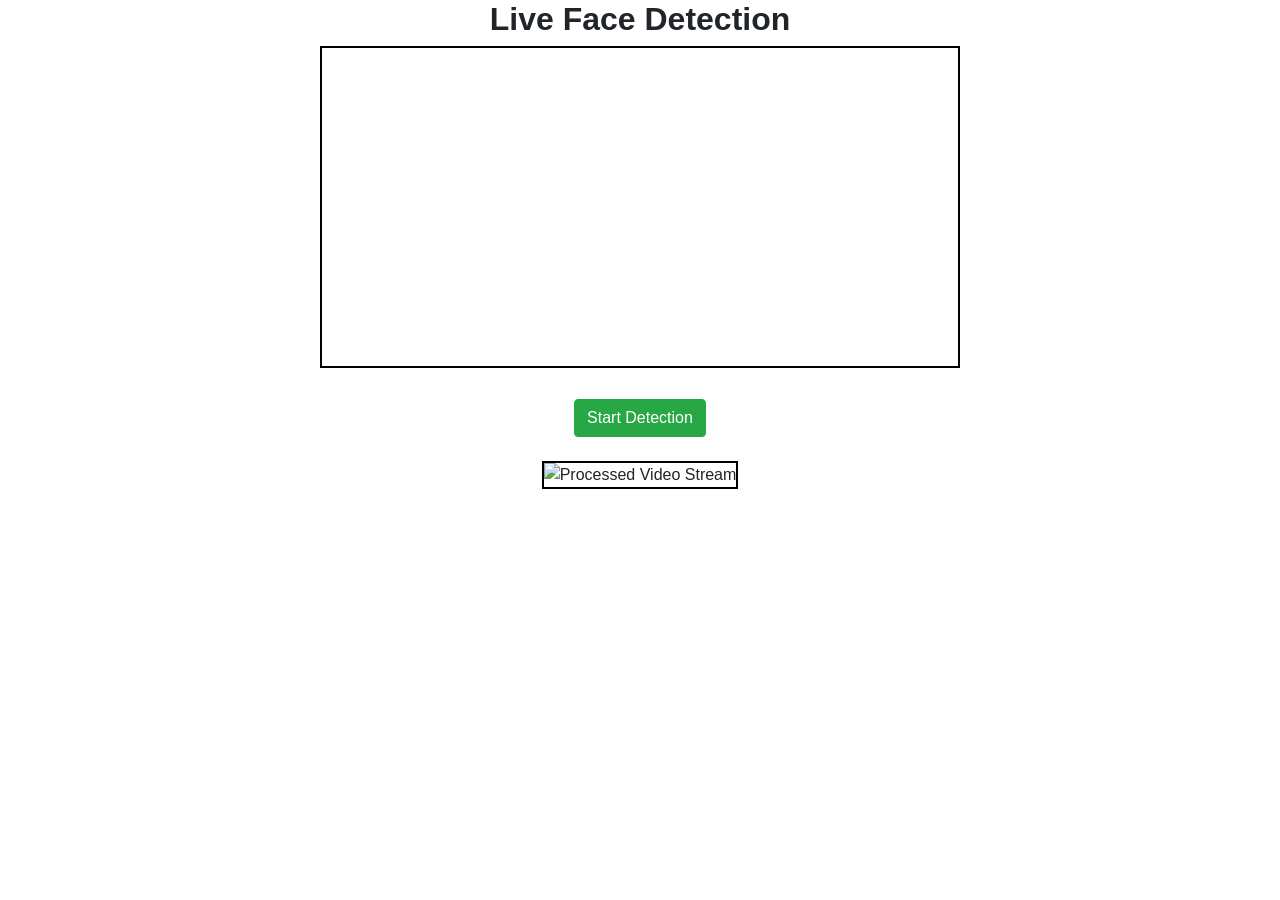
<file: templates/index.html>
<!DOCTYPE html>
<html lang="en">
<head>
    <meta charset="UTF-8">
    <meta name="viewport" content="width=device-width, initial-scale=1.0">
    <title>Live Face Detection</title>
    <link rel="stylesheet" href="https://maxcdn.bootstrapcdn.com/bootstrap/4.5.2/css/bootstrap.min.css">
    <style>
        video, img {
            width: 100%;
            max-width: 640px;
            border: 2px solid black;
        }
        h2 {
            font-weight: 600;
            font-size: 2em;
        }
    </style>
</head>
<body>
    <div class="container text-center">
        <h2>Live Face Detection</h2>
        <video id="video" autoplay></video>
        <br><br>
        <button id="startDetection" class="btn btn-success">Start Detection</button>
        <br><br>
        <img id="output" alt="Processed Video Stream" />
    </div>

    <script>
        const video = document.getElementById('video');
        const output = document.getElementById('output');

        // Access the camera using getUserMedia
        navigator.mediaDevices.getUserMedia({ video: true })
            .then(stream => {
                video.srcObject = stream;
            })
            .catch(err => {
                console.error("Error accessing camera: ", err);
            });

        // Capture frames and send them to the server for face detection
        document.getElementById('startDetection').addEventListener('click', () => {
            const canvas = document.createElement('canvas');
            const context = canvas.getContext('2d');

            function sendFrame() {
                canvas.width = video.videoWidth;
                canvas.height = video.videoHeight;
                context.drawImage(video, 0, 0, canvas.width, canvas.height);
                
                const imageData = canvas.toDataURL('image/jpeg');
                
                fetch('/detect', {
                    method: 'POST',
                    headers: { 'Content-Type': 'application/json' },
                    body: JSON.stringify({ image: imageData })
                })
                .then(response => response.json())
                .then(data => {
                    if (data.success) {
                        output.src = 'data:image/jpeg;base64,' + data.image;
                    }
                    // Continue sending frames
                    requestAnimationFrame(sendFrame);
                });
            }
            
            sendFrame();
        });
    </script>
</body>
</html>
</file>
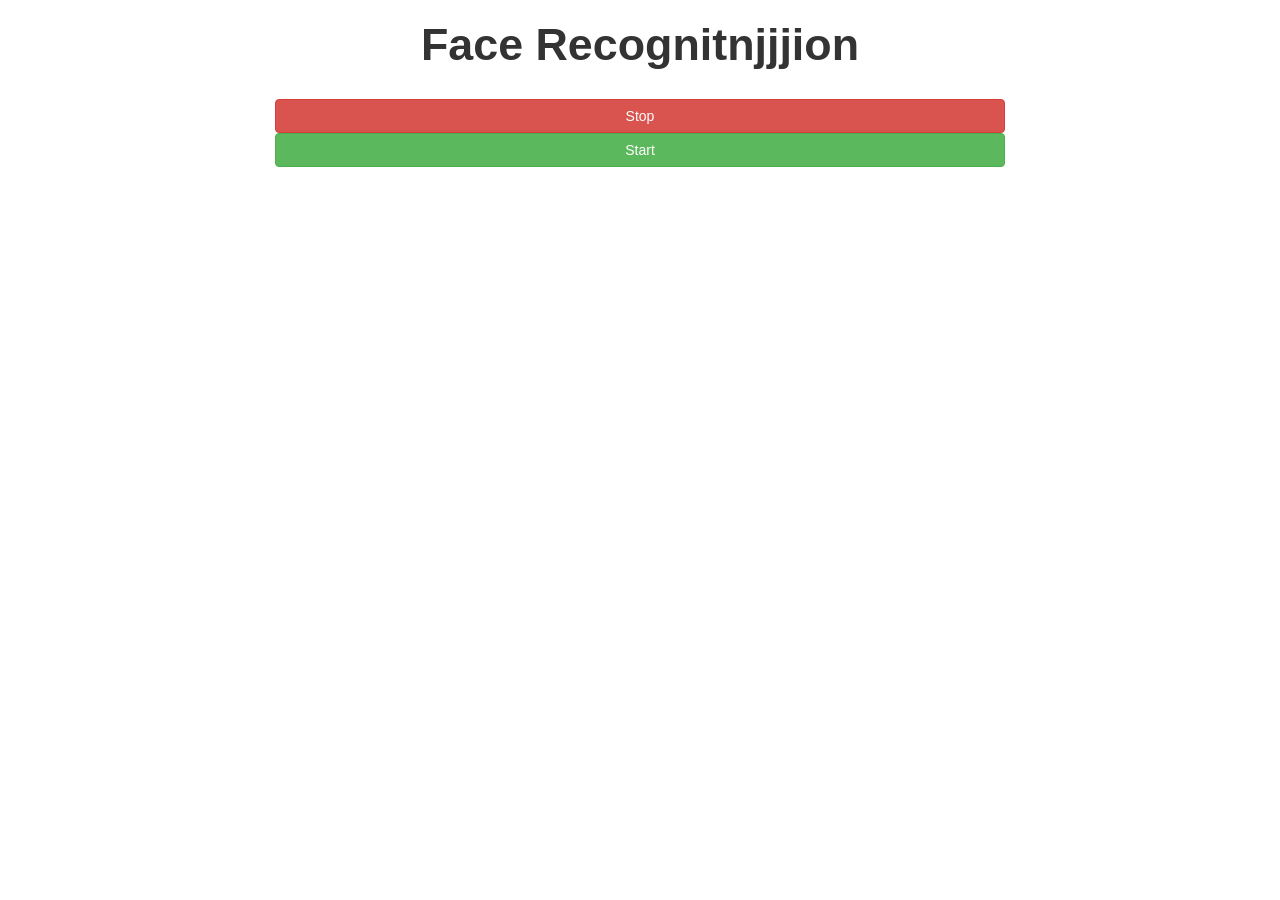
<file: templates/stop.html>
<!DOCTYPE html>
<html>
 <link rel="stylesheet" href="https://maxcdn.bootstrapcdn.com/bootstrap/3.4.1/css/bootstrap.min.css">
 <title>Dharmaraj - Face Recognition</title>
<style>
h2
{
padding-bottom:20px;
font-weight: 600;
font-size: 3.2em
}
</style>
  <body>
    <div class="container">
    <center><h2>Face Recognitnjjjion</h2></center>
            <div class="col-lg-offset-2 col-lg-8">
                  <center><form  class="form-inline" action = "/stop" method = "post" enctype="multipart/form-data">          
          <input type = "submit" class="btn btn-danger btn-md btn-block" value="Stop">
                       </form></center>
                <center><form  class="form-inline" action = "/start" method = "post" enctype="multipart/form-data">          
          <input type = "submit" class="btn btn-success btn-md btn-block" value="Start">
             </form></center><br>                
            </div></div>
    </body>
</html>
</file>
